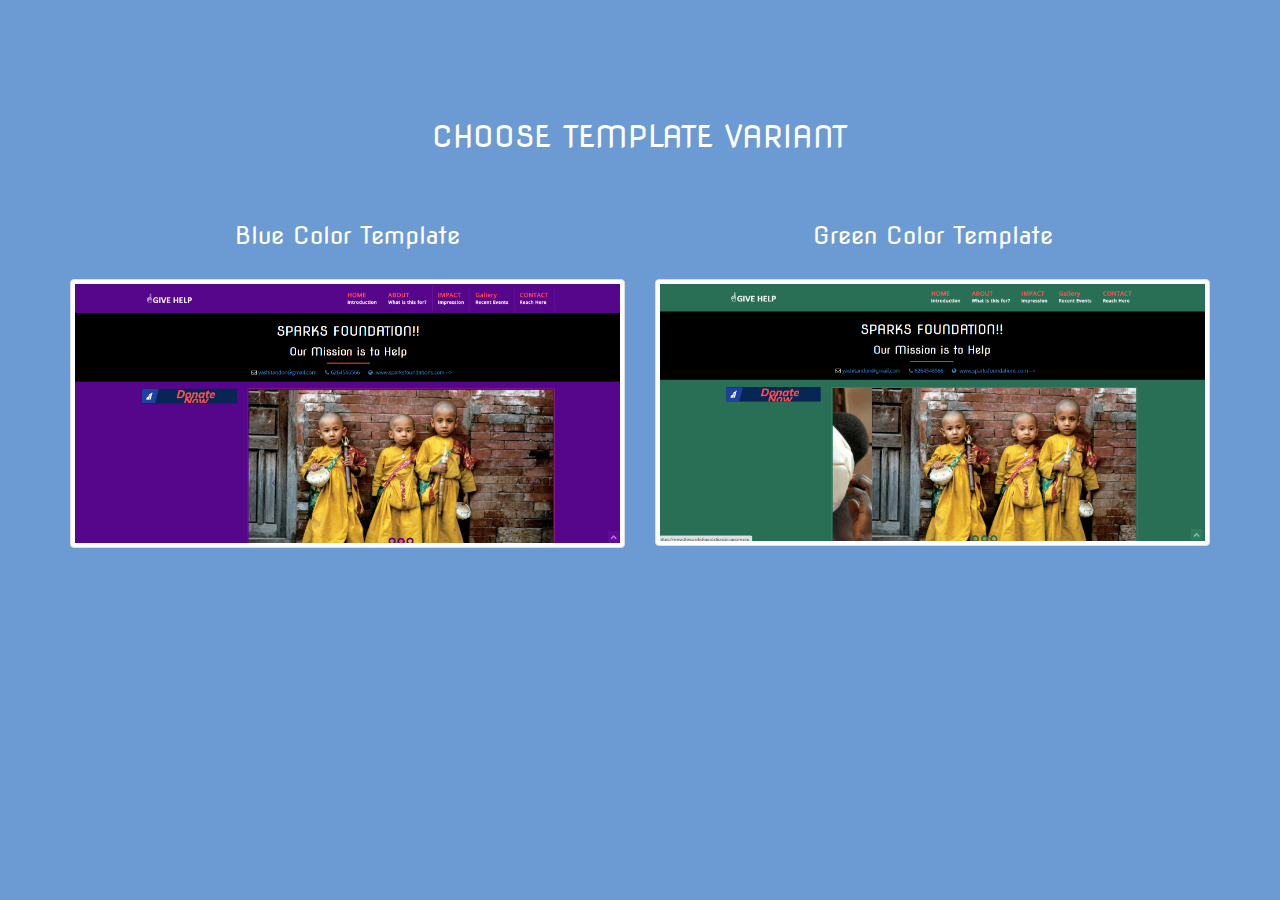
<file: index.html>
﻿<!DOCTYPE html>
<html xmlns="http://www.w3.org/1999/xhtml">
<head>
    <meta charset="utf-8" />
    <meta name="viewport" content="width=device-width, initial-scale=1, maximum-scale=1" />
    <meta name="description" content="" />
    <meta name="author" content="" />    
    <title>Responsive NGO (Non Profit Organization) Template: GIVE HELP</title>
    <!-- BOOTSTRAP CORE STYLE CSS -->
    <link href="demo/assets/css/bootstrap.css" rel="stylesheet" />
    <!-- CUSTOM STYLE CSS -->
    <link href="demo/assets/css/style.css" rel="stylesheet" />
    <!-- GOOGLE FONT -->
     <link href='http://fonts.googleapis.com/css?family=Nova+Flat' rel='stylesheet' type='text/css' />
</head>
<body>
          <section>
            <div class="container">
           <div class="row c-t" >
            <div class="col-md-12 col-sm-12 col-xs-12 c-t">
                <h2>CHOOSE TEMPLATE VARIANT </h2>
                <br /><br />
            </div>
               
               </div>
             <div class="row c-t" >
            <div class="col-md-6 col-sm-6 col-xs-12 c-t">
                <a href="blue/index.html" target="_blank" >
                <h3>Blue Color Template </h3>
                    </a>
                <br />
                <a href="blue/index.html" target="_blank" >
                <img src="demo/assets/img/blue.png" class="img-responsive img-thumbnail" alt="" />
                    </a>
            </div>
                <div class="col-md-6 col-sm-6 col-xs-12 c-t">
                    <a href="green/index.html" target="_blank" >
                <h3>Green Color Template </h3>
                        </a>
                      <br />
                        <a href="green/index.html" target="_blank" >
                 <img src="demo/assets/img/green.png" class="img-responsive img-thumbnail" alt="" />
                            </a>
            </div>
               </div>
                </div>
      </section>
       
</body>
</html>
</file>
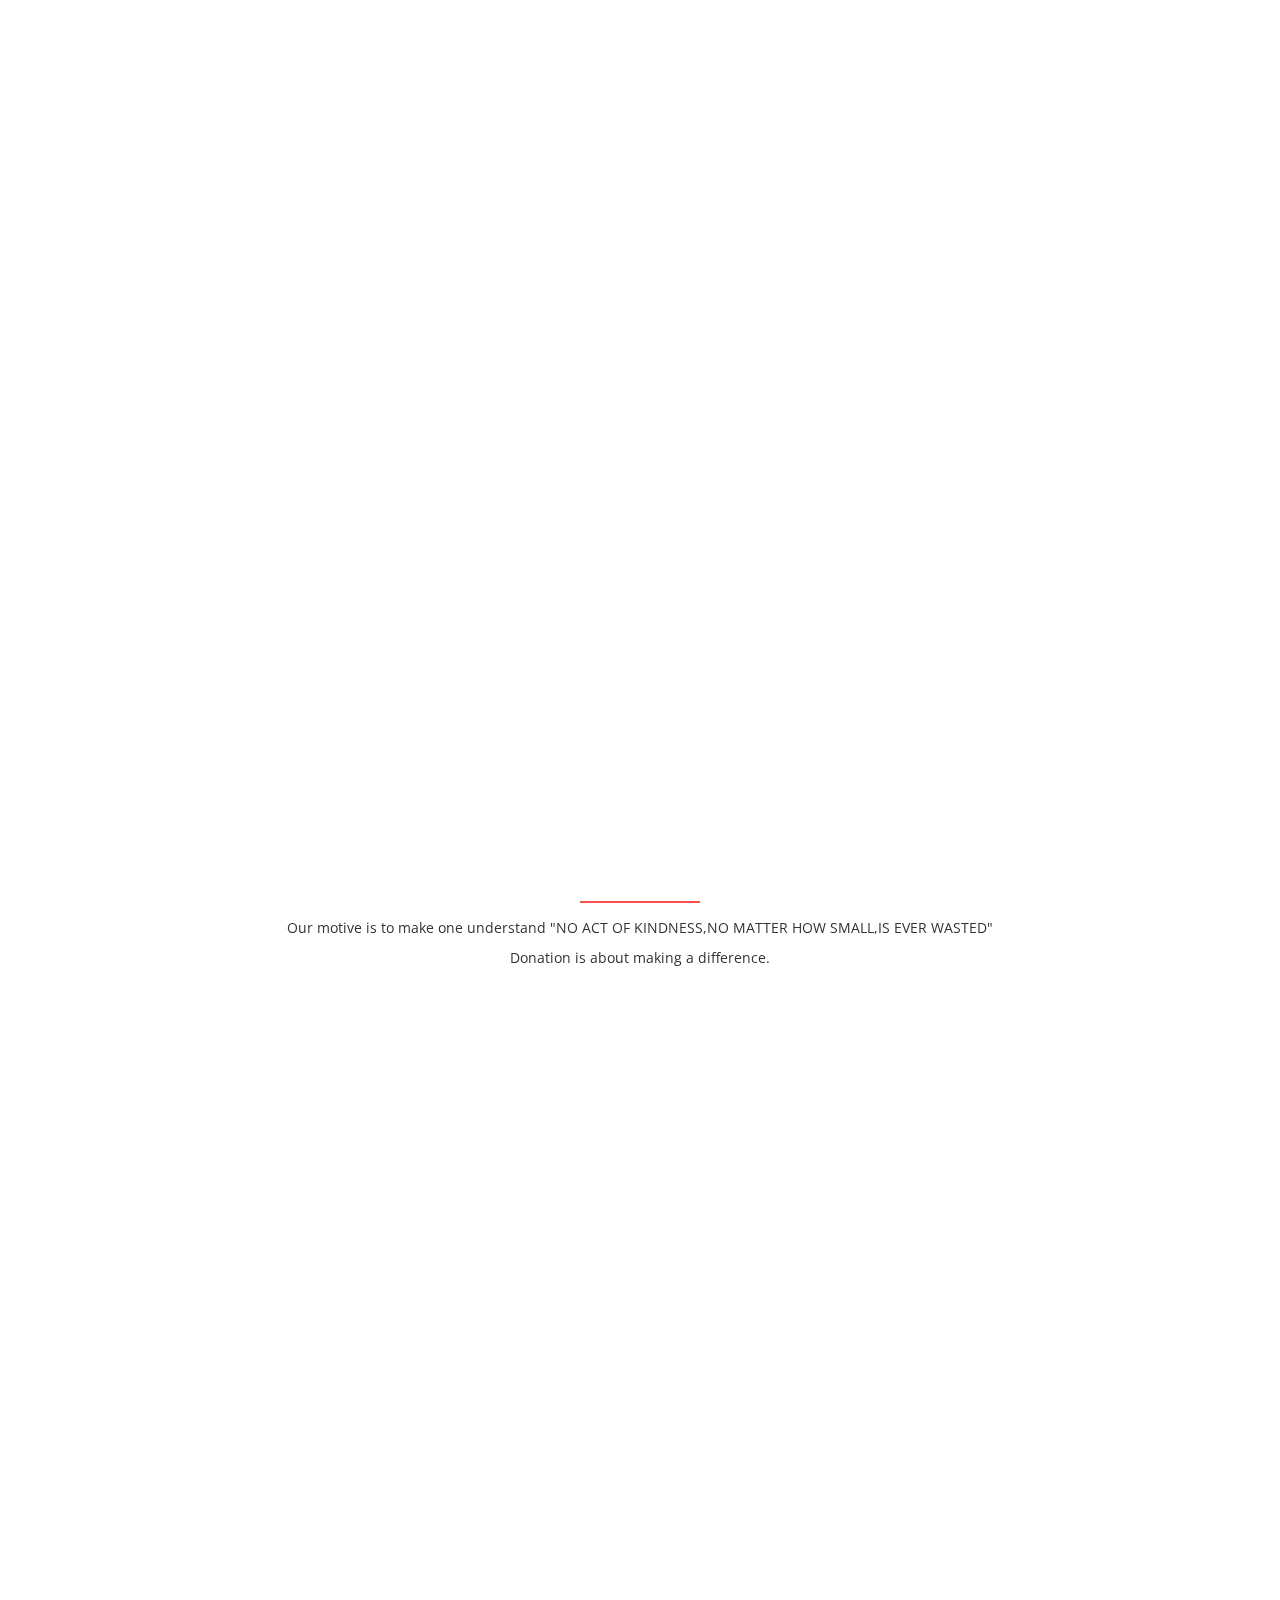
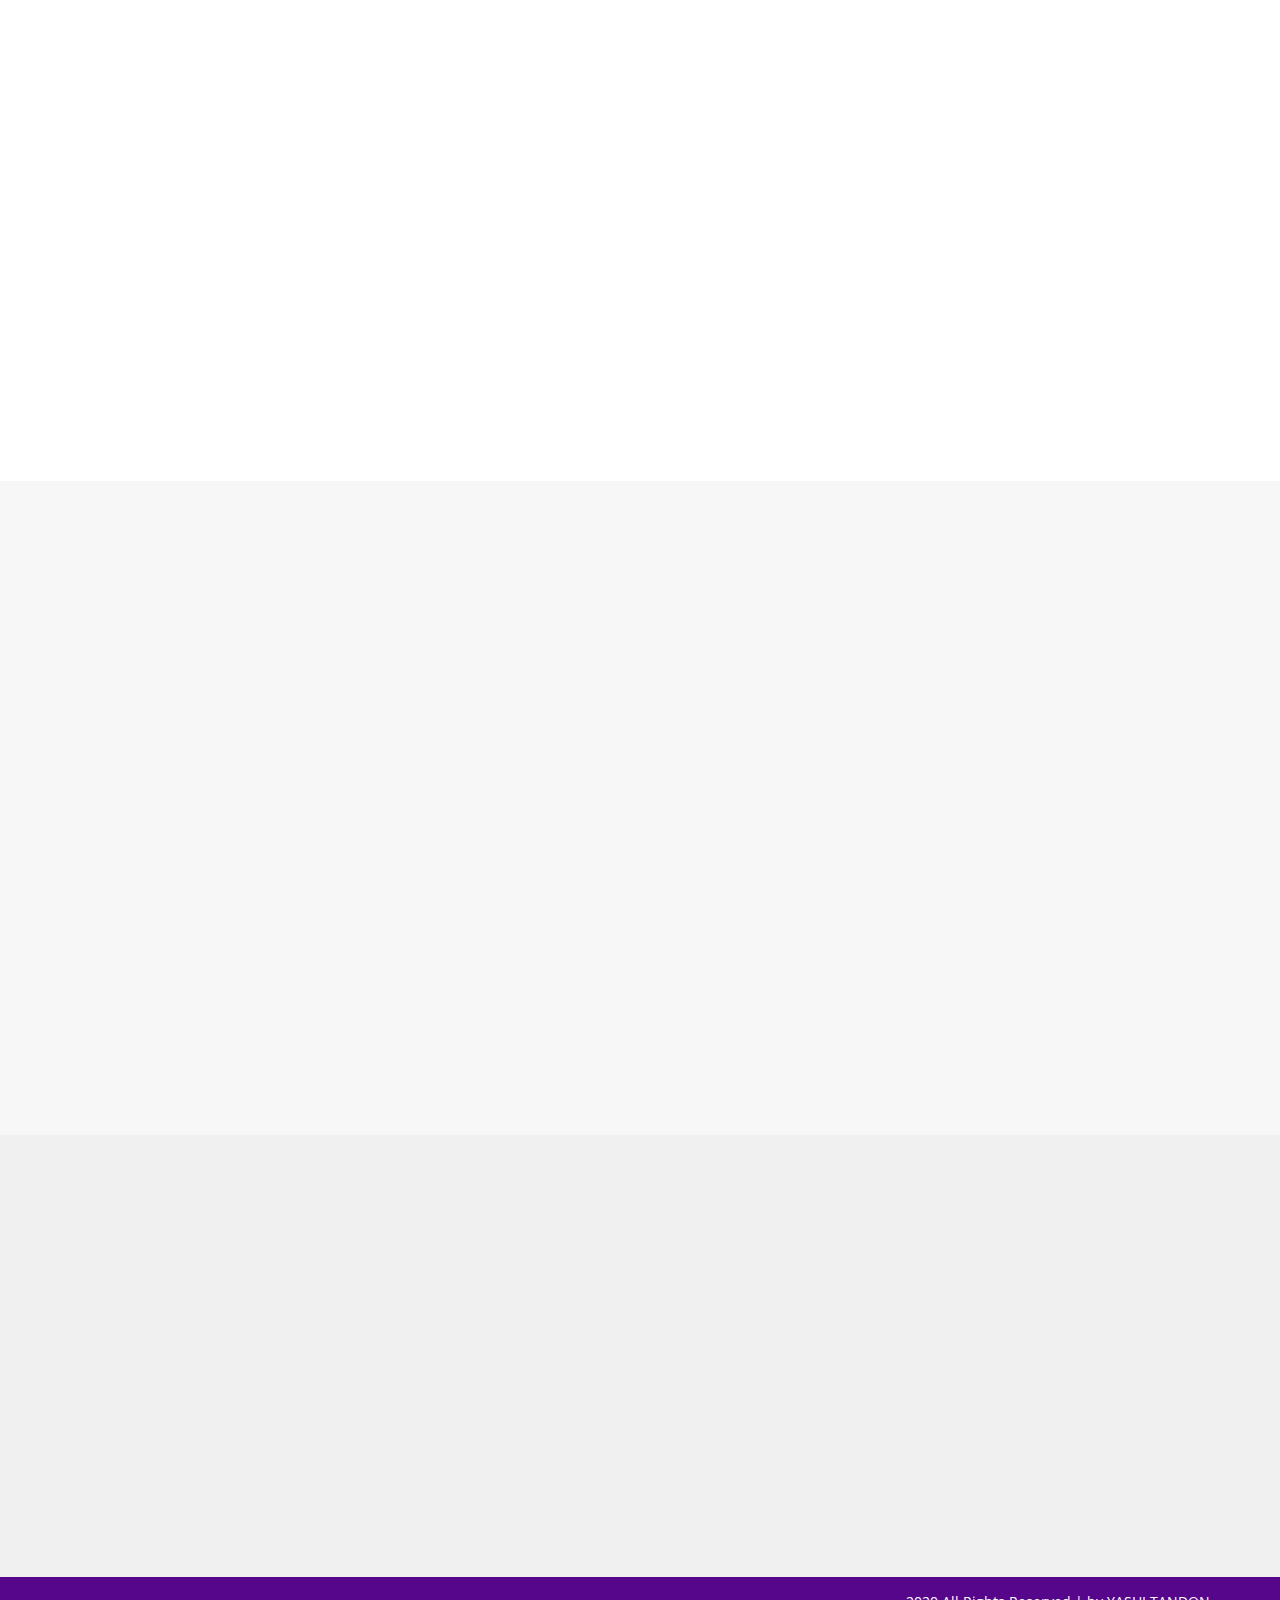
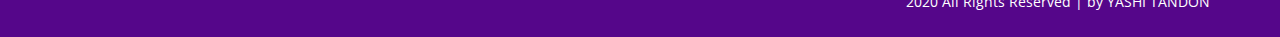
<file: blue/index.html>
﻿<!DOCTYPE html>
<!--[if lt IE 7 ]><html class="ie ie6" lang="en"> <![endif]-->
<!--[if IE 7 ]><html class="ie ie7" lang="en"> <![endif]-->
<!--[if IE 8 ]><html class="ie ie8" lang="en"> <![endif]-->
<!--[if (gte IE 9)|!(IE)]><!-->
<html lang="en">
<!--<![endif]-->
<head>
    <meta charset="utf-8" />
    <meta name="viewport" content="width=device-width, initial-scale=1, maximum-scale=1" />
    <meta name="description" content="" />
    <meta name="author" content="" />
    <!--[if IE]>
        <meta http-equiv="X-UA-Compatible" content="IE=edge,chrome=1">
        <![endif]-->
    <title>Responsive NGO ( Non Profit Organization ) Template : GIVE HELP</title>
    <!--  Bootstrap Style -->
    <link href="assets/css/bootstrap.css" rel="stylesheet" />
    <!--  Font-Awesome Style -->
    <link href="assets/css/font-awesome.min.css" rel="stylesheet" />
    <!--  Pretty Photo Style -->
    <link href="assets/css/prettyPhoto.css" rel="stylesheet" />
    <!--  Google Font Style -->
    <link href='http://fonts.googleapis.com/css?family=Open+Sans' rel='stylesheet' type='text/css' />
    <link href='http://fonts.googleapis.com/css?family=Nova+Flat' rel='stylesheet' type='text/css' />
    <!--  Custom Style -->
    <link href="assets/css/style.css" rel="stylesheet" />
    <!-- HTML5 shim and Respond.js IE8 support of HTML5 elements and media queries -->
    <!--[if lt IE 9]>
      <script src="https://oss.maxcdn.com/libs/html5shiv/3.7.0/html5shiv.js"></script>
      <script src="https://oss.maxcdn.com/libs/respond.js/1.3.0/respond.min.js"></script>
    <![endif]-->
</head>
<body>
     <div id="pre-div">
        <div id="loader">
        </div>
    </div>
    <!--/. End Preloader -->
    
    <div id="home" class="navbar navbar-default move-me ">
        <div class="container">
            <div class="navbar-header">
                <button type="button" class="navbar-toggle" data-toggle="collapse" data-target=".navbar-collapse">
                    <span class="icon-bar"></span>
                    <span class="icon-bar"></span>
                    <span class="icon-bar"></span>
                </button>

                <a class="navbar-brand" href="#">
                    <img src="assets/img/logo.png" class="navbar-brand-logo " alt="">
                </a>
            </div>
            <div class="navbar-collapse collapse ">
                <ul class="nav navbar-nav navbar-right">

                    <li class="dropdown">
                        <a href="#home">HOME
                            <span>Introduction</span>

                        </a>

                    </li>
                    <li class="dropdown">
                        <a href="#about">ABOUT
                            <span>What is this for?</span>

                        </a>

                    </li>

                    

                    <li class="dropdown">
                        <a href="#impact">IMPACT 
                            <span>Impression</span>
                        </a>

                    </li>
                    <li class="dropdown">
                        <a href="#recent-events">Gallery
                            <span>Recent Events</span>
                        </a>

                    </li>
                    <li class="dropdown">
                        <a href="#contact">CONTACT
                            <span>Reach Here</span>
                        </a>

                    </li>
                </ul>
            </div>

        </div>
    </div>
    <!--./ NAV BAR END -->
    <div class="header-sec-bar" >
        <span>
            <h1>SPARKS FOUNDATION!!</h1>
            <h2>Our Mission is to Help</h2>
            <i class="fa fa-envelope-o"></i><a href="mailto:yashi.tandon2000@gmail.com">yashitandon@gmail.com
            <i class="fa fa-phone "></i>6264546566
            <i class="fa fa-globe"></i> <a href="https://www.thesparksfoundationsingapore.org/">www.sparksfoundations.com
 -->
        </span>

    </div>
    <!--./ HEADER SECTION BAR END -->
    <div id="main-head">

        <div class="container">
            <div class="row">
                <div class="col-lg-3  col-md-3 col-sm-12">
                       <!--
                        <div class="form-group">
                            <button type="submit" class="btn btn-style-1 btn-lg ">DONATE NOW</button>
                        </div>-->
                        
                        <div class="form-group">
                        <form>
                        <script src="https://checkout.razorpay.com/v1/payment-button.js" data-payment_button_id="pl_GcM33Bzilv0Qhs" async> </script> 
                         </form>
                         </div>



                </div>
                <div class="col-lg-9 col-md-9 col-sm-12">
                    <div id="carousel-slider" class="carousel slide" data-ride="carousel">

                        <div class="carousel-inner">
                            <div class="item active">

                                <img src="assets/img/slider/1.jpg" alt="">
                            </div>
                            <div class="item">
                                <img src="assets/img/slider/2.jpg" alt="">
                            </div>
                            <div class="item">
                                <img src="assets/img/slider/3.jpg" alt="">
                            </div>
                        </div>
                        <!--INDICATORS-->
                        <ol class="carousel-indicators">
                            <li data-target="#carousel-slider" data-slide-to="0" class="active"></li>
                            <li data-target="#carousel-slider" data-slide-to="1"></li>
                            <li data-target="#carousel-slider" data-slide-to="2"></li>
                        </ol>
                        <!--PREVIUS-NEXT BUTTONS-->
                        <a class="left carousel-control" href="#carousel-example" data-slide="prev">
                            <i class="fa fa-angle-left fa-2x control-icon main-color"></i>
                        </a>
                        <a class="right carousel-control" href="#carousel-example" data-slide="next">
                            <i class="fa fa-angle-right fa-2x control-icon main-color"></i>
                        </a>
                    </div>
                </div>
            </div>

        </div>
    </div>
    <!--./ MAIN HEADER SECTION END -->
    <div id="about">
        <div class="container">
            <div class="row text-center" data-scroll-reveal="enter from the bottom after .3s">
                <div class="col-lg-8 col-lg-offset-2 col-md-8 col-md-offset-2 col-sm-8 col-sm-offset-2">
                    <h2>ABOUT GIVE HELP </h2>
                    <p>Our motive is to make one understand "NO ACT OF KINDNESS,NO MATTER HOW SMALL,IS EVER WASTED" Donation is about making a difference.</p>
                </div>
            </div>
            <div class="row pad-low">
                <div class="col-lg-4 col-md-4 hover-color" data-scroll-reveal="enter from the left after .6s">
                    <div class="media">
                        <div class="pull-left">
                            <i class="fa fa-desktop fa-5x  icon-round "></i>

                        </div>
                        <div class="media-body">
                            <h3 class="media-heading">Child Care Center</h3>
                            <p>
                                To take children seriously is to value them for who they are right now rather than adults-in-the-making.
                                They may forget what you said, but they will never forget how you made them FEEL.
                            </p>

                        </div>
                    </div>
                </div>
                <div class="col-lg-4 col-md-4" data-scroll-reveal="enter from the bottom after .9s">
                    <div class="media">
                        <div class="pull-left">
                            <i class="fa fa-paperclip fa-5x  icon-round"></i>
                        </div>
                        <div class="media-body">
                            <h3 class="media-heading">Educate Children</h3>
                            <p>
                                Education is not the filling of a pail, but the lighting of a fire.It is the supreme art of the teacher to awaken joy in creative expression. 
                                By education kids deserve the right to think that they can change the world.
                            </p>

                        </div>
                    </div>
                </div>
                <div class="col-lg-4 col-md-4" data-scroll-reveal="enter from the right after .6s">
                    <div class="media">
                        <div class="pull-left">
                            <i class="fa fa-recycle fa-5x  icon-round  "></i>
                        </div>
                        <div class="media-body">
                            <h3 class="media-heading">Physical Growth</h3>
                            <p>
                                It is impossible to live without failing at something, unless you live so cautiously that you might as well not have lived at all - in which case, you fail by default.
                                Do the best you can until you know better. Then when you know better, do better. This is the way you grow.
                            </p>

                        </div>
                    </div>
                </div>
            </div>


        </div>
    </div>
    <!--./ ABOUT SECTION END -->
   
    
    <div id="impact">
        <div class="container">
            <div class="row text-center" data-scroll-reveal="enter from the bottom after .3s">
                <div class="col-lg-8 col-lg-offset-2 col-md-8 col-md-offset-2 col-sm-8 col-sm-offset-2">
                    <h2>OUR IMPACT</h2>
                    <p>GIVE HELP makes one person experience more pleasure.It helps bring more meaning to your lifeand promote generosity in your children. </p>
                    <h3> Give,if you can't volunteer</h3>
                    <br />
                </div>
            </div>
            <div class="row">
                <div class="col-sm-5 ">


                    <div  data-scroll-reveal="enter from the left after .5s">
                        <h4>Provided Education </h4>
                        <div class="progress">
                            <div class="progress-bar progress-bar-danger" role="progressbar" aria-valuenow="40" aria-valuemin="0" aria-valuemax="100" style="width: 95%">
                                <span >95%</span>
                            </div>

                        </div>
                    </div>

                    <div  data-scroll-reveal="enter from the left after .7s">
                        <h4>Food Resources </h4>
                        <div class="progress">
                            <div class="progress-bar progress-bar-primary" role="progressbar" aria-valuenow="20" aria-valuemin="0" aria-valuemax="100" style="width: 75%">
                                <span >75%</span>
                            </div>
                        </div>
                    </div>

                    <div  data-scroll-reveal="enter from the left after .9s">
                        <h4>Shelter Arrangement</h4>
                        <div class="progress">
                            <div class="progress-bar progress-bar-info" role="progressbar" aria-valuenow="60" aria-valuemin="0" aria-valuemax="100" style="width: 90%">
                                <span >90%</span>
                            </div>
                        </div>
                    </div>

                    <div  data-scroll-reveal="enter from the left after 1.1s">
                        <h4>Fund Utilized</h4>
                        <div class="progress">
                            <div class="progress-bar progress-bar-success" role="progressbar" aria-valuenow="80" aria-valuemin="0" aria-valuemax="100" style="width: 98%">
                                <span >98%</span>
                            </div>
                        </div>
                    </div>
                </div>

                <div class="col-sm-7 knob-sec" data-scroll-reveal="enter from the right after .8s">
                    <h4>HELP TO RAISE FUND</h4>
                    <h5>Total Requirement of funds is <b>$ 3,90,000</b>  </h5>
                    <br>
                    <input type="text" class="dial" data-step="10000"  data-fgcolor="#ff0000" data-thickness=".3" value="310345" data-min="90" data-max=" 390000" data-displayprevious="true" >
                    <h5>$ 3,10,345  Funds raised till date</h5>
                </div>



            </div>
        </div>
    </div>
    <!--./ IMPACT SECTION END -->   

    <div id="recent-events">
        <div class="container">
            <div class="row text-center"  data-scroll-reveal="enter from the bottom after .5s">
                <div class="col-lg-8 col-lg-offset-2 col-md-8 col-md-offset-2 col-sm-8 col-sm-offset-2">
                    
                    <h2>Gallery<i class="fa fa-eye"></i></h2>
                    <p>Important occurences happened recently--></p>
                </div>
            </div>
            <div class="row pad-low " data-scroll-reveal="enter from the top after .7s">
                <div class="col-lg-3 col-md-3 col-sm-4 col-xs-12  ">
                    <div class="recent-events-wrap">
                        <img class="img-responsive" src="assets/img/portfolio/small/1.jpg" alt="">
                        <div class="overlay">
                            <div class="recent-events-inner">
                                
                                
                                <a class="preview" href="assets/img/portfolio/big/1.jpg">Event held on 27 Dec 2020</a>
                            </div>
                        </div>
                    </div>
                </div>

                 <div class="col-lg-3 col-md-3 col-sm-4 col-xs-12  ">
                    <div class="recent-events-wrap">
                        <img class="img-responsive" src="assets/img/portfolio/small/2.jpg" alt="">
                        <div class="overlay">
                            <div class="recent-events-inner">
                                
                                
                                <a class="preview" href="assets/img/portfolio/big/2.jpg" >Event held on 26 Jan 2021</a>
                            </div>
                        </div>
                    </div>
                </div>

              <div class="col-lg-3 col-md-3 col-sm-4 col-xs-12  ">
                    <div class="recent-events-wrap">
                        <img class="img-responsive" src="assets/img/portfolio/small/3.jpg" alt="">
                        <div class="overlay">
                            <div class="recent-events-inner">
                                
                               
                                <a class="preview" href="assets/img/portfolio/big/3.jpg" >Event held on 12 Feb 2021</a>
                            </div>
                        </div>
                    </div>
                </div>

                 <div class="col-lg-3 col-md-3 col-sm-4 col-xs-12  ">
                    <div class="recent-events-wrap">
                        <img class="img-responsive" src="assets/img/portfolio/small/4.jpg" alt="">
                        <div class="overlay">
                            <div class="recent-events-inner">
                                
                                
                                <a class="preview" href="assets/img/portfolio/big/4.jpg">Event held on 10 Nov 2021</a>
                            </div>
                        </div>
                    </div>
                </div>

                 <div class="col-lg-3 col-md-3 col-sm-4 col-xs-12  ">
                    <div class="recent-events-wrap">
                        <img class="img-responsive" src="assets/img/portfolio/small/5.jpg" alt="">
                        <div class="overlay">
                            <div class="recent-events-inner">
                                
                                
                                <a class="preview" href="assets/img/portfolio/big/5.jpg" >Event held 28 Nov 2020</a>
                            </div>
                        </div>
                    </div>
                </div>

                 <div class="col-lg-3 col-md-3 col-sm-4 col-xs-12  ">
                    <div class="recent-events-wrap">
                        <img class="img-responsive" src="assets/img/portfolio/small/6.jpg" alt="">
                        <div class="overlay">
                            <div class="recent-events-inner">
                                
                                
                                <a class="preview" href="assets/img/portfolio/big/6.jpg">Event held on 06 Dec 2014</a>
                            </div>
                        </div>
                    </div>
                </div>

              <div class="col-lg-3 col-md-3 col-sm-4 col-xs-12  ">
                    <div class="recent-events-wrap">
                        <img class="img-responsive" src="assets/img/portfolio/small/7.jpg" alt="">
                        <div class="overlay">
                            <div class="recent-events-inner">
                                
                                
                                <a class="preview" href="assets/img/portfolio/big/7.jpg" >Event held on 17 Jan 2021</a>
                            </div>
                        </div>
                    </div>
                </div>

                 <div class="col-lg-3 col-md-3 col-sm-4 col-xs-12  ">
                    <div class="recent-events-wrap">
                        <img class="img-responsive" src="assets/img/portfolio/small/8.jpg" alt="">
                        <div class="overlay">
                            <div class="recent-events-inner">
                                
                                <a class="preview" href="assets/img/portfolio/big/8.jpg" ><i class="fa fa-eye"></i>Event held on 25 Dec 2020</a>
                            </div>
                        </div>
                    </div>
                </div>
               
            </div>
        </div>
    </div>
    <!--./ EVENT SECTION END -->    
    <section id="contact">
        <div class="container">

           
                <div class="row text-center" data-scroll-reveal="enter from the bottom after .5s">
                    <div class="col-lg-8 col-lg-offset-2 col-md-8 col-md-offset-2 col-sm-8 col-sm-offset-2">
                        <h2>CONTACT US</h2>
                        <h3>Being in touch has become much easier!! </h3>>
                        <br />
                    </div>
                  
                </div>
             <div class="row ">
                  
                      <div class="col-lg-4 col-lg-offset-1  col-md-4  col-md-offset-1 col-sm-4 col-sm-offset-1" data-scroll-reveal="enter from the right after .8s">
                    <h3><strong>Details </strong></h3>
                    <p><strong>ADDRESS :233/15 Hospital road infront of power house,Vidisha</strong> </p>
                    <p><strong>Contact:6264546566</strong> </p>
                    <p><strong>Email:<a href=mailto:yashi.tandon2000@gmail.com>yashi.tandon2000@gmail.com</a></strong> </p>
                    <a href=https://www.facebook.com/yashi.tandon.52/> <i class= "fa fa-facebook"></i>
                    <a href=https://twitter.com/yashii_03> <i class= "fa fa-twitter"></i>
                    <a href=mailto:yashi.tandon2000@gmail.com> <i class= "fa fa-envelope-o"></i>
                    <a href=https://www.instagram.com/yashii_tandon/> <i class= "fa fa-instagram"></i>


                    <br />
                    </div>
              
            </div>
        </div>
    </section>
    <!--./ Contact End -->
    
    <div id="footser-end">
        <div class="container">

            <div class="row">
                <div class="col-lg-12 col-md-12">
                    <p>2020 All Rights Reserved |  by YASHI TANDON</p>

                </div>
            </div>

        </div>
    </div>
    <!--./ footer-end End -->
      <div class="move-me">

      
    <a href="#home" class="scrollup"><i class="fa fa-chevron-up"></i></a>
          </div>
     <!--END SCROLLUP LINK SECTION-->
    
    <!--  Jquery Core Script -->
    <script src="assets/js/jquery-1.10.2.js"></script>
    <!--  Core Bootstrap Script -->
    <script src="assets/js/bootstrap.js"></script>
    <!--  Scrolling Script -->
    <script src="assets/js/jquery.easing.min.js"></script>
    <!--  PrettyPhoto Script -->
    <script src="assets/js/jquery.prettyPhoto.js"></script>
    <!--  knob Scripts -->
    <script src="assets/js/jquery.knob.js"></script>
     <!--  SCROLL REVEAL Scripts -->
    <script src="assets/js/scrollReveal.js"></script>
    <!--  Custom Scripts -->
    <script src="assets/js/custom.js"></script>
    <script>
      
    </script>
</body>
</html>
</file>
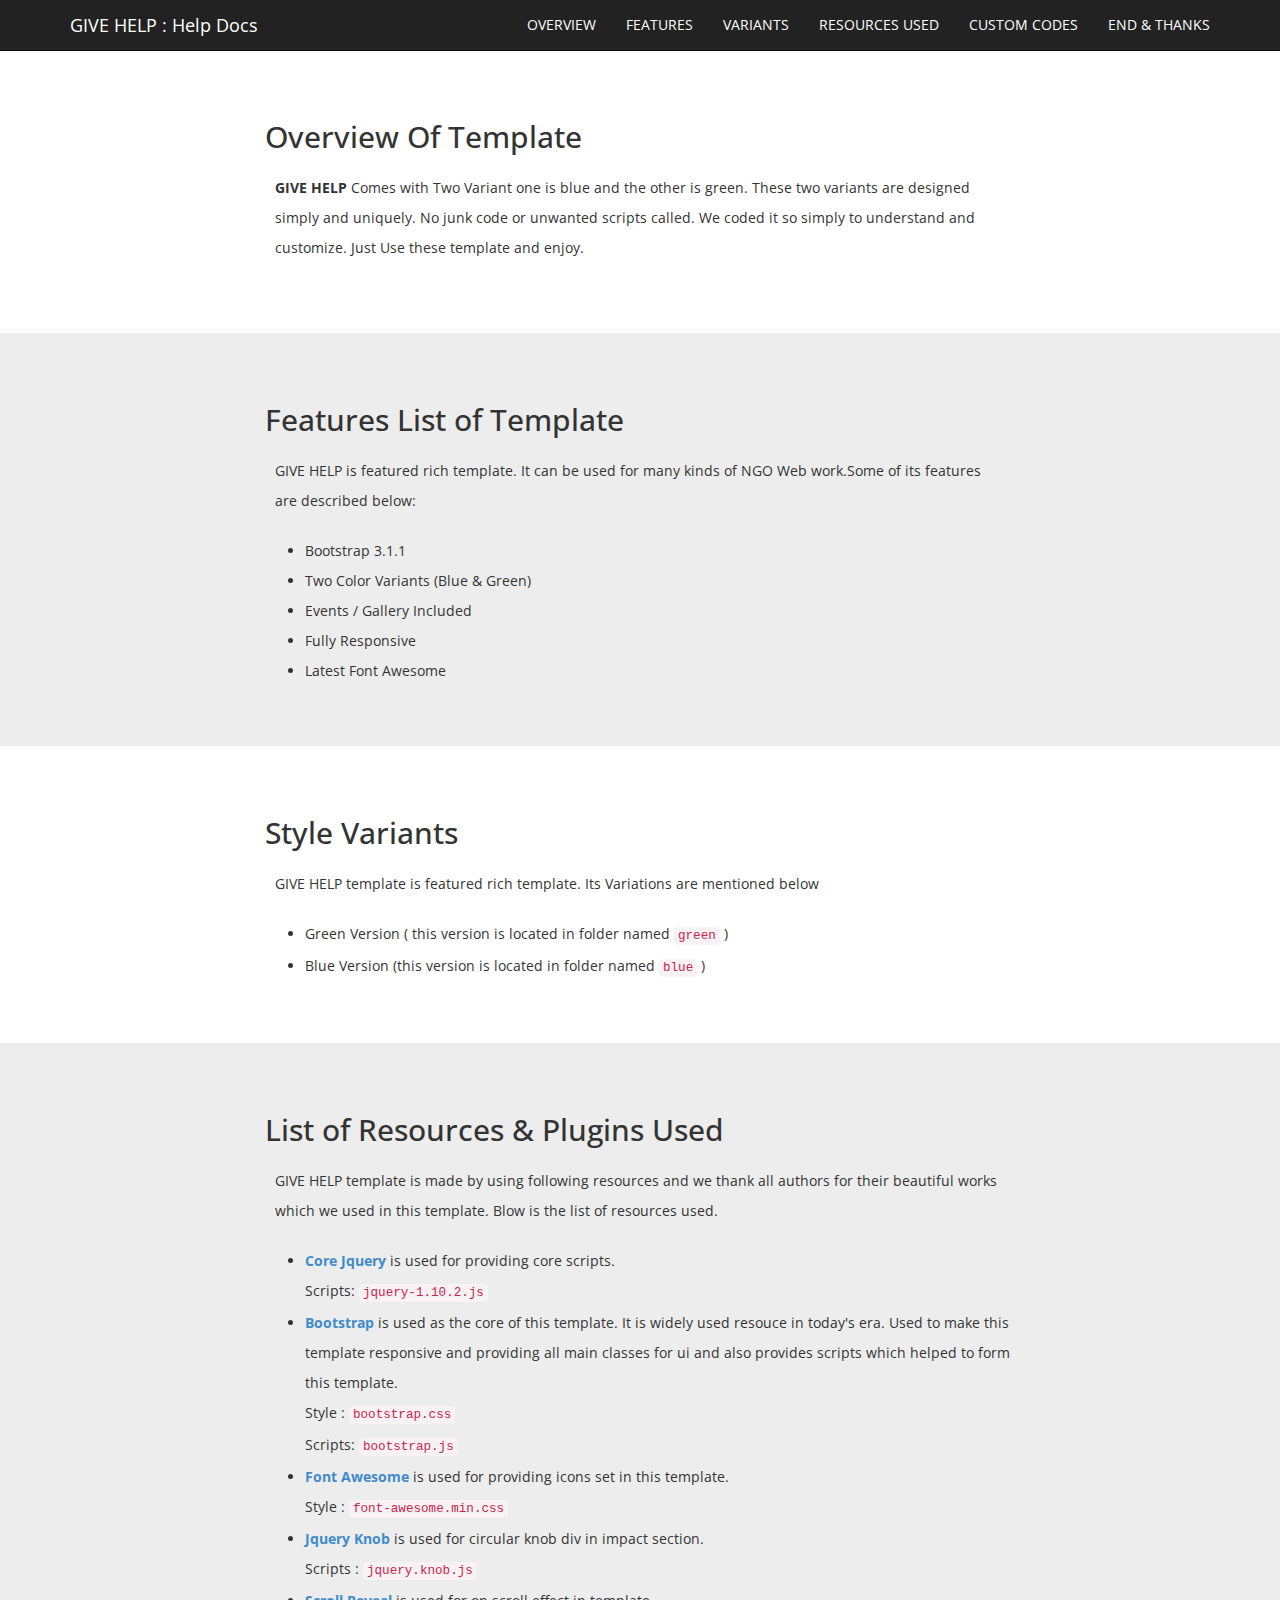
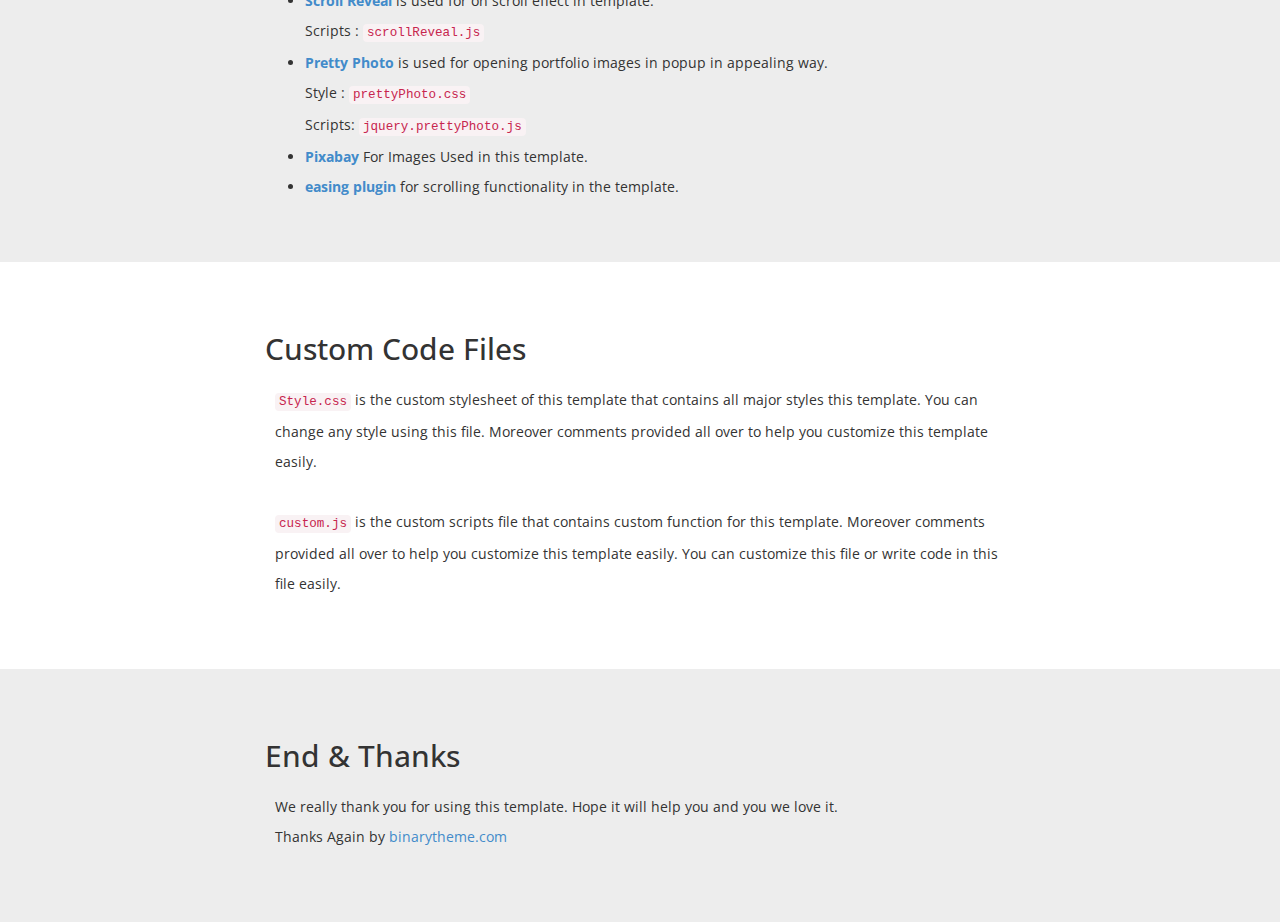
<file: help-docs/index.html>
﻿<!DOCTYPE html>
<html xmlns="http://www.w3.org/1999/xhtml">
<head>
    <meta charset="utf-8" />
    <meta name="viewport" content="width=device-width, initial-scale=1, maximum-scale=1" />
    <meta name="description" content="" />
    <meta name="author" content="" />
    <!--[if IE]>
        <meta http-equiv="X-UA-Compatible" content="IE=edge,chrome=1">
        <![endif]-->
    <title>Responsive NGO Template: Help Documents</title>
    <!-- BOOTSTRAP CORE STYLE CSS -->
    <link href="assets/css/bootstrap.css" rel="stylesheet" />
    <!-- CUSTOM STYLE CSS -->
    <link href="assets/css/style.css" rel="stylesheet" />    
    <!-- GOOGLE FONT -->
    <link href='http://fonts.googleapis.com/css?family=Open+Sans' rel='stylesheet' type='text/css' />

</head>
<body>
    <div class="navbar navbar-inverse navbar-fixed-top scrollclass" >
        <div class="container">
            <div class="navbar-header">
                <button type="button" class="navbar-toggle" data-toggle="collapse" data-target=".navbar-collapse">
                    <span class="icon-bar"></span>
                    <span class="icon-bar"></span>
                    <span class="icon-bar"></span>
                </button>
                <a class="navbar-brand" href="#">GIVE HELP : Help Docs</a>
            </div>
            <div class="navbar-collapse collapse">
                <ul class="nav navbar-nav navbar-right">
                    <li><a href="#overview">OVERVIEW</a></li>
                     <li><a href="#features">FEATURES</a></li>
                    <li><a href="#variants">VARIANTS</a></li>
                     <li><a href="#resources">RESOURCES USED</a></li>
                     <li><a href="#custom">CUSTOM CODES</a></li>
                     <li><a href="#end">END & THANKS</a></li>
                </ul>
            </div>
           
        </div>
    </div>
   
        
       <section id="overview" >
            <div class="container">
           <div class="row  pad-top" >
            <div class="col-md-8 col-md-offset-2 col-sm-10 col-sm-offset-1 col-sm-12">
                <h2>Overview Of Template</h2>
                <p>
                  <b>GIVE HELP</b> Comes with Two Variant one is blue and the other is green. These two variants are designed simply and uniquely.
                     No junk code or unwanted scripts called. We coded it so simply to understand and customize.
                     Just Use these template and enjoy.
                    
                     
                    
                </p>
            </div>
               
               </div>
        </div>
       </section>
        <section id="features" style="background-color:#ededed;" >
            <div class="container">
           <div class="row " >
            <div class="col-md-8 col-md-offset-2 col-sm-10 col-sm-offset-1 col-sm-12">
                <h2>Features List of Template</h2>
                <p>
                  GIVE HELP is featured rich template. It can be used for many kinds of NGO Web work.Some of its features are described below: 

                </p>
                <ul>
                     <li>
                        Bootstrap 3.1.1
                    </li>
                     <li>
                        Two Color Variants (Blue & Green)
                    </li>
                   
                    <li>
                      Events / Gallery Included
                    </li>
                       <li>
                      Fully Responsive
                    </li>
                      <li>
                      Latest Font Awesome
                    </li>
                </ul>
            </div>
               
               </div>
        </div>
        </section>
         <section id="variants"  >
            <div class="container">
                <div class="row " >
            <div class="col-md-8 col-md-offset-2 col-sm-10 col-sm-offset-1 col-sm-12">
                <h2>Style Variants</h2>
                 <p>
                  GIVE HELP template is featured rich template. Its Variations are mentioned below 

                </p>
                <ul>
                     <li>
                       Green Version ( this version is located in folder named <code>green</code> )
                    </li>
                    <li>
                       Blue Version (this version is located in folder named <code>blue</code> )
                    </li>
                   
                </ul>
                
               
            
               
            </div>
               
                  
        </div>
                </div>
        </section>
    <section id="resources" style="background-color:#ededed;" >
            <div class="container">
           <div class="row " >
            <div class="col-md-8 col-md-offset-2 col-sm-10 col-sm-offset-1 col-sm-12">
                <h2>List of Resources & Plugins Used</h2>
                <p>
                  GIVE HELP template is made by using following resources and we thank all authors for their beautiful works which we used in this template.
                    Blow is the list of resources used. 

                </p>
                <ul>
                      <li>
                       <b><a target="_blank" href="http://jquery.com/">Core Jquery</a>  </b> is used for providing core scripts.
                         <br />
                            Scripts: <code>jquery-1.10.2.js</code>
                    </li>
                     <li>
                       <b><a target="_blank" href="http://getbootstrap.com/">Bootstrap</a>  </b> is used as the core of this template. 
                         It is widely used resouce in today's era. Used to make this template responsive and providing all main 
                         classes for ui and also provides scripts which helped to form this template.
                         <br />
                         Style : <code>bootstrap.css</code>
                         <br />
                         Scripts: <code>bootstrap.js</code>
                    </li>
                     <li>
                       <b><a target="_blank" href="http://fortawesome.github.io/Font-Awesome/">Font Awesome</a>  </b> is used for providing icons set in this template.
                         <br />
                         Style : <code>font-awesome.min.css</code>
                       
                    </li>
                    <li>
                       <b><a target="_blank" href="http://anthonyterrien.com/knob/">Jquery Knob</a>  </b> is used for circular knob div in impact section.
                         <br />
                         Scripts : <code>jquery.knob.js</code>
                       
                    </li>
                     <li>
                       <b><a target="_blank" href="http://scrollrevealjs.org/">Scroll Reveal</a>  </b> is used for on scroll effect in template.
                         <br />
                         Scripts : <code>scrollReveal.js</code>
                       
                    </li>
                     <li>
                       <b><a target="_blank" href="https://github.com/scaron/prettyphoto">Pretty Photo</a>  </b> is used for opening portfolio images in popup in appealing way.
                         <br />
                         Style : <code>prettyPhoto.css</code>
                       <br />
                         Scripts: <code>jquery.prettyPhoto.js</code>
                    </li>
                      <li>
                       <b><a target="_blank" href="http://pixabay.com/">Pixabay</a>  </b> For Images Used in this template.
                        
                    </li>
                     <li>
                       <b><a target="_blank" href="http://gsgd.co.uk/sandbox/jquery/easing/">easing plugin</a>  </b> for scrolling functionality in the template.
                        
                    </li>
                </ul>
            </div>
               
               </div>
        </div>
        </section>
    <section id="custom"  >
            <div class="container">
           <div class="row " >
            <div class="col-md-8 col-md-offset-2 col-sm-10 col-sm-offset-1 col-sm-12">
                <h2>Custom Code Files</h2>
                <p>
                  <code>Style.css</code> is the custom stylesheet of this template that contains all major styles this template.
                     You can change any style using this file. Moreover comments provided all over to help you customize this template easily.
                </p>
               <p>
                  <code>custom.js</code> is the custom scripts file that contains custom function for this template.
                     Moreover comments provided all over to help you customize this template easily. You can customize this file or write code in this file easily.
                </p>
            </div>
               
               </div>
        </div>
        </section>
    <section id="end" style="background-color:#ededed;" >
            <div class="container">
           <div class="row " >
            <div class="col-md-8 col-md-offset-2 col-sm-10 col-sm-offset-1 col-sm-12">
                <h2>End & Thanks</h2>
                <p>
                 We really thank you for using this template. Hope it will help you and you we love it.
                    <br />
                    Thanks Again
					by  <a href="http://www.binarytheme.com/" target="_blank" > binarytheme.com</a>
                </p>
            
            </div>
               
               </div>
        </div>
        </section>
    <!-- JAVASCRIPT FILES PLACED AT THE BOTTOM TO REDUCE THE LOADING TIME  -->
    <!-- CORE JQUERY  -->
    <script src="assets/plugins/jquery-1.10.2.js"></script>
    <!-- BOOTSTRAP SCRIPTS  -->
    <script src="assets/plugins/bootstrap.js"></script>
     <!-- EASING SCROLL SCRIPTS PLUGIN  -->
    <script src="assets/plugins/jquery.easing.min.js"></script>
    <script>
         <!-- CUSTOM SCROLL SCRIPT FUNCTION FOR NAVBAR  -->
        $(function () {
            $('.scrollclass a').bind('click', function (event) { //just pass scrollclass in design and start scrolling
                var $anchor = $(this);
                $('html, body').stop().animate({
                    scrollTop: $($anchor.attr('href')).offset().top
                }, 1200, 'easeInOutExpo');
                event.preventDefault();
            });
        });
       
    </script>
</body>
</html>
</file>
<file: demo/assets/css/style.css>
﻿
/*=============================================================
    Authour URI: www.binarytheme.com
    License: Commons Attribution 3.0

    http://creativecommons.org/licenses/by/3.0/

    100% Free To use For Personal And Commercial Use.
    IN EXCHANGE JUST GIVE US CREDIT US AND TELL YOUR FRIENDS ABOUT US
   
    ========================================================  */
  body {
           background-color:#6c9ad3;
           color:#fff;
           font-family: 'Nova Flat';
       }
       section {
           padding-top:100px;
           padding-bottom:30px;

       }
       .c-t {
           text-align:center;
       }
       a,a:hover,a:focus {
           color:#fff;
           cursor:pointer;
           text-decoration:none;
       }
</file>
<file: blue/assets/css/prettyPhoto.css>
div.pp_default .pp_top,div.pp_default .pp_top .pp_middle,div.pp_default .pp_top .pp_left,div.pp_default .pp_top .pp_right,div.pp_default .pp_bottom,div.pp_default .pp_bottom .pp_left,div.pp_default .pp_bottom .pp_middle,div.pp_default .pp_bottom .pp_right{height:13px}
div.pp_default .pp_top .pp_left{background:url(../img/prettyPhoto/default/sprite.png) -78px -93px no-repeat}
div.pp_default .pp_top .pp_middle{background:url(../img/prettyPhoto/default/sprite_x.png) top left repeat-x}
div.pp_default .pp_top .pp_right{background:url(../img/prettyPhoto/default/sprite.png) -112px -93px no-repeat}
div.pp_default .pp_content .ppt{color:#f8f8f8}
div.pp_default .pp_content_container .pp_left{background:url(../img/prettyPhoto/default/sprite_y.png) -7px 0 repeat-y;padding-left:13px}
div.pp_default .pp_content_container .pp_right{background:url(../img/prettyPhoto/default/sprite_y.png) top right repeat-y;padding-right:13px}
div.pp_default .pp_next:hover{background:url(../img/prettyPhoto/default/sprite_next.png) center right no-repeat;cursor:pointer}
div.pp_default .pp_previous:hover{background:url(../img/prettyPhoto/default/sprite_prev.png) center left no-repeat;cursor:pointer}
div.pp_default .pp_expand{background:url(../img/prettyPhoto/default/sprite.png) 0 -29px no-repeat;cursor:pointer;width:28px;height:28px}
div.pp_default .pp_expand:hover{background:url(../img/prettyPhoto/default/sprite.png) 0 -56px no-repeat;cursor:pointer}
div.pp_default .pp_contract{background:url(../img/prettyPhoto/default/sprite.png) 0 -84px no-repeat;cursor:pointer;width:28px;height:28px}
div.pp_default .pp_contract:hover{background:url(../img/prettyPhoto/default/sprite.png) 0 -113px no-repeat;cursor:pointer}
div.pp_default .pp_close{width:30px;height:30px;background:url(../img/prettyPhoto/default/sprite.png) 2px 1px no-repeat;cursor:pointer}
div.pp_default .pp_gallery ul li a{background:url(../img/prettyPhoto/default/default_thumb.png) center center #f8f8f8;border:1px solid #aaa}
div.pp_default .pp_social{margin-top:7px}
div.pp_default .pp_gallery a.pp_arrow_previous,div.pp_default .pp_gallery a.pp_arrow_next{position:static;left:auto}
div.pp_default .pp_nav .pp_play,div.pp_default .pp_nav .pp_pause{background:url(../img/prettyPhoto/default/sprite.png) -51px 1px no-repeat;height:30px;width:30px}
div.pp_default .pp_nav .pp_pause{background-position:-51px -29px}
div.pp_default a.pp_arrow_previous,div.pp_default a.pp_arrow_next{background:url(../img/prettyPhoto/default/sprite.png) -31px -3px no-repeat;height:20px;width:20px;margin:4px 0 0}
div.pp_default a.pp_arrow_next{left:52px;background-position:-82px -3px}
div.pp_default .pp_content_container .pp_details{margin-top:5px}
div.pp_default .pp_nav{clear:none;height:30px;width:110px;position:relative}
div.pp_default .pp_nav .currentTextHolder{font-family:Georgia;font-style:italic;color:#999;font-size:11px;left:75px;line-height:25px;position:absolute;top:2px;margin:0;padding:0 0 0 10px}
div.pp_default .pp_close:hover,div.pp_default .pp_nav .pp_play:hover,div.pp_default .pp_nav .pp_pause:hover,div.pp_default .pp_arrow_next:hover,div.pp_default .pp_arrow_previous:hover{opacity:0.7}
div.pp_default .pp_description{font-size:11px;font-weight:700;line-height:14px;margin:5px 50px 5px 0}
div.pp_default .pp_bottom .pp_left{background:url(../img/prettyPhoto/default/sprite.png) -78px -127px no-repeat}
div.pp_default .pp_bottom .pp_middle{background:url(../img/prettyPhoto/default/sprite_x.png) bottom left repeat-x}
div.pp_default .pp_bottom .pp_right{background:url(../img/prettyPhoto/default/sprite.png) -112px -127px no-repeat}
div.pp_default .pp_loaderIcon{background:url(../img/prettyPhoto/default/loader.gif) center center no-repeat}
div.light_rounded .pp_top .pp_left{background:url(../img/prettyPhoto/light_rounded/sprite.png) -88px -53px no-repeat}
div.light_rounded .pp_top .pp_right{background:url(../img/prettyPhoto/light_rounded/sprite.png) -110px -53px no-repeat}
div.light_rounded .pp_next:hover{background:url(../img/prettyPhoto/light_rounded/btnNext.png) center right no-repeat;cursor:pointer}
div.light_rounded .pp_previous:hover{background:url(../img/prettyPhoto/light_rounded/btnPrevious.png) center left no-repeat;cursor:pointer}
div.light_rounded .pp_expand{background:url(../img/prettyPhoto/light_rounded/sprite.png) -31px -26px no-repeat;cursor:pointer}
div.light_rounded .pp_expand:hover{background:url(../img/prettyPhoto/light_rounded/sprite.png) -31px -47px no-repeat;cursor:pointer}
div.light_rounded .pp_contract{background:url(../img/prettyPhoto/light_rounded/sprite.png) 0 -26px no-repeat;cursor:pointer}
div.light_rounded .pp_contract:hover{background:url(../img/prettyPhoto/light_rounded/sprite.png) 0 -47px no-repeat;cursor:pointer}
div.light_rounded .pp_close{width:75px;height:22px;background:url(../img/prettyPhoto/light_rounded/sprite.png) -1px -1px no-repeat;cursor:pointer}
div.light_rounded .pp_nav .pp_play{background:url(../img/prettyPhoto/light_rounded/sprite.png) -1px -100px no-repeat;height:15px;width:14px}
div.light_rounded .pp_nav .pp_pause{background:url(../img/prettyPhoto/light_rounded/sprite.png) -24px -100px no-repeat;height:15px;width:14px}
div.light_rounded .pp_arrow_previous{background:url(../img/prettyPhoto/light_rounded/sprite.png) 0 -71px no-repeat}
div.light_rounded .pp_arrow_next{background:url(../img/prettyPhoto/light_rounded/sprite.png) -22px -71px no-repeat}
div.light_rounded .pp_bottom .pp_left{background:url(../img/prettyPhoto/light_rounded/sprite.png) -88px -80px no-repeat}
div.light_rounded .pp_bottom .pp_right{background:url(../img/prettyPhoto/light_rounded/sprite.png) -110px -80px no-repeat}
div.dark_rounded .pp_top .pp_left{background:url(../img/prettyPhoto/dark_rounded/sprite.png) -88px -53px no-repeat}
div.dark_rounded .pp_top .pp_right{background:url(../img/prettyPhoto/dark_rounded/sprite.png) -110px -53px no-repeat}
div.dark_rounded .pp_content_container .pp_left{background:url(../img/prettyPhoto/dark_rounded/contentPattern.png) top left repeat-y}
div.dark_rounded .pp_content_container .pp_right{background:url(../img/prettyPhoto/dark_rounded/contentPattern.png) top right repeat-y}
div.dark_rounded .pp_next:hover{background:url(../img/prettyPhoto/dark_rounded/btnNext.png) center right no-repeat;cursor:pointer}
div.dark_rounded .pp_previous:hover{background:url(../img/prettyPhoto/dark_rounded/btnPrevious.png) center left no-repeat;cursor:pointer}
div.dark_rounded .pp_expand{background:url(../img/prettyPhoto/dark_rounded/sprite.png) -31px -26px no-repeat;cursor:pointer}
div.dark_rounded .pp_expand:hover{background:url(../img/prettyPhoto/dark_rounded/sprite.png) -31px -47px no-repeat;cursor:pointer}
div.dark_rounded .pp_contract{background:url(../img/prettyPhoto/dark_rounded/sprite.png) 0 -26px no-repeat;cursor:pointer}
div.dark_rounded .pp_contract:hover{background:url(../img/prettyPhoto/dark_rounded/sprite.png) 0 -47px no-repeat;cursor:pointer}
div.dark_rounded .pp_close{width:75px;height:22px;background:url(../img/prettyPhoto/dark_rounded/sprite.png) -1px -1px no-repeat;cursor:pointer}
div.dark_rounded .pp_description{margin-right:85px;color:#fff}
div.dark_rounded .pp_nav .pp_play{background:url(../img/prettyPhoto/dark_rounded/sprite.png) -1px -100px no-repeat;height:15px;width:14px}
div.dark_rounded .pp_nav .pp_pause{background:url(../img/prettyPhoto/dark_rounded/sprite.png) -24px -100px no-repeat;height:15px;width:14px}
div.dark_rounded .pp_arrow_previous{background:url(../img/prettyPhoto/dark_rounded/sprite.png) 0 -71px no-repeat}
div.dark_rounded .pp_arrow_next{background:url(../img/prettyPhoto/dark_rounded/sprite.png) -22px -71px no-repeat}
div.dark_rounded .pp_bottom .pp_left{background:url(../img/prettyPhoto/dark_rounded/sprite.png) -88px -80px no-repeat}
div.dark_rounded .pp_bottom .pp_right{background:url(../img/prettyPhoto/dark_rounded/sprite.png) -110px -80px no-repeat}
div.dark_rounded .pp_loaderIcon{background:url(../img/prettyPhoto/dark_rounded/loader.gif) center center no-repeat}
div.dark_square .pp_left,div.dark_square .pp_middle,div.dark_square .pp_right,div.dark_square .pp_content{background:#000}
div.dark_square .pp_description{color:#fff;margin:0 85px 0 0}
div.dark_square .pp_loaderIcon{background:url(../img/prettyPhoto/dark_square/loader.gif) center center no-repeat}
div.dark_square .pp_expand{background:url(../img/prettyPhoto/dark_square/sprite.png) -31px -26px no-repeat;cursor:pointer}
div.dark_square .pp_expand:hover{background:url(../img/prettyPhoto/dark_square/sprite.png) -31px -47px no-repeat;cursor:pointer}
div.dark_square .pp_contract{background:url(../img/prettyPhoto/dark_square/sprite.png) 0 -26px no-repeat;cursor:pointer}
div.dark_square .pp_contract:hover{background:url(../img/prettyPhoto/dark_square/sprite.png) 0 -47px no-repeat;cursor:pointer}
div.dark_square .pp_close{width:75px;height:22px;background:url(../img/prettyPhoto/dark_square/sprite.png) -1px -1px no-repeat;cursor:pointer}
div.dark_square .pp_nav{clear:none}
div.dark_square .pp_nav .pp_play{background:url(../img/prettyPhoto/dark_square/sprite.png) -1px -100px no-repeat;height:15px;width:14px}
div.dark_square .pp_nav .pp_pause{background:url(../img/prettyPhoto/dark_square/sprite.png) -24px -100px no-repeat;height:15px;width:14px}
div.dark_square .pp_arrow_previous{background:url(../img/prettyPhoto/dark_square/sprite.png) 0 -71px no-repeat}
div.dark_square .pp_arrow_next{background:url(../img/prettyPhoto/dark_square/sprite.png) -22px -71px no-repeat}
div.dark_square .pp_next:hover{background:url(../img/prettyPhoto/dark_square/btnNext.png) center right no-repeat;cursor:pointer}
div.dark_square .pp_previous:hover{background:url(../img/prettyPhoto/dark_square/btnPrevious.png) center left no-repeat;cursor:pointer}
div.light_square .pp_expand{background:url(../img/prettyPhoto/light_square/sprite.png) -31px -26px no-repeat;cursor:pointer}
div.light_square .pp_expand:hover{background:url(../img/prettyPhoto/light_square/sprite.png) -31px -47px no-repeat;cursor:pointer}
div.light_square .pp_contract{background:url(../img/prettyPhoto/light_square/sprite.png) 0 -26px no-repeat;cursor:pointer}
div.light_square .pp_contract:hover{background:url(../img/prettyPhoto/light_square/sprite.png) 0 -47px no-repeat;cursor:pointer}
div.light_square .pp_close{width:75px;height:22px;background:url(../img/prettyPhoto/light_square/sprite.png) -1px -1px no-repeat;cursor:pointer}
div.light_square .pp_nav .pp_play{background:url(../img/prettyPhoto/light_square/sprite.png) -1px -100px no-repeat;height:15px;width:14px}
div.light_square .pp_nav .pp_pause{background:url(../img/prettyPhoto/light_square/sprite.png) -24px -100px no-repeat;height:15px;width:14px}
div.light_square .pp_arrow_previous{background:url(../img/prettyPhoto/light_square/sprite.png) 0 -71px no-repeat}
div.light_square .pp_arrow_next{background:url(../img/prettyPhoto/light_square/sprite.png) -22px -71px no-repeat}
div.light_square .pp_next:hover{background:url(../img/prettyPhoto/light_square/btnNext.png) center right no-repeat;cursor:pointer}
div.light_square .pp_previous:hover{background:url(../img/prettyPhoto/light_square/btnPrevious.png) center left no-repeat;cursor:pointer}
div.facebook .pp_top .pp_left{background:url(../img/prettyPhoto/facebook/sprite.png) -88px -53px no-repeat}
div.facebook .pp_top .pp_middle{background:url(../img/prettyPhoto/facebook/contentPatternTop.png) top left repeat-x}
div.facebook .pp_top .pp_right{background:url(../img/prettyPhoto/facebook/sprite.png) -110px -53px no-repeat}
div.facebook .pp_content_container .pp_left{background:url(../img/prettyPhoto/facebook/contentPatternLeft.png) top left repeat-y}
div.facebook .pp_content_container .pp_right{background:url(../img/prettyPhoto/facebook/contentPatternRight.png) top right repeat-y}
div.facebook .pp_expand{background:url(../img/prettyPhoto/facebook/sprite.png) -31px -26px no-repeat;cursor:pointer}
div.facebook .pp_expand:hover{background:url(../img/prettyPhoto/facebook/sprite.png) -31px -47px no-repeat;cursor:pointer}
div.facebook .pp_contract{background:url(../img/prettyPhoto/facebook/sprite.png) 0 -26px no-repeat;cursor:pointer}
div.facebook .pp_contract:hover{background:url(../img/prettyPhoto/facebook/sprite.png) 0 -47px no-repeat;cursor:pointer}
div.facebook .pp_close{width:22px;height:22px;background:url(../img/prettyPhoto/facebook/sprite.png) -1px -1px no-repeat;cursor:pointer}
div.facebook .pp_description{margin:0 37px 0 0}
div.facebook .pp_loaderIcon{background:url(../img/prettyPhoto/facebook/loader.gif) center center no-repeat}
div.facebook .pp_arrow_previous{background:url(../img/prettyPhoto/facebook/sprite.png) 0 -71px no-repeat;height:22px;margin-top:0;width:22px}
div.facebook .pp_arrow_previous.disabled{background-position:0 -96px;cursor:default}
div.facebook .pp_arrow_next{background:url(../img/prettyPhoto/facebook/sprite.png) -32px -71px no-repeat;height:22px;margin-top:0;width:22px}
div.facebook .pp_arrow_next.disabled{background-position:-32px -96px;cursor:default}
div.facebook .pp_nav{margin-top:0}
div.facebook .pp_nav p{font-size:15px;padding:0 3px 0 4px}
div.facebook .pp_nav .pp_play{background:url(../img/prettyPhoto/facebook/sprite.png) -1px -123px no-repeat;height:22px;width:22px}
div.facebook .pp_nav .pp_pause{background:url(../img/prettyPhoto/facebook/sprite.png) -32px -123px no-repeat;height:22px;width:22px}
div.facebook .pp_next:hover{background:url(../img/prettyPhoto/facebook/btnNext.png) center right no-repeat;cursor:pointer}
div.facebook .pp_previous:hover{background:url(../img/prettyPhoto/facebook/btnPrevious.png) center left no-repeat;cursor:pointer}
div.facebook .pp_bottom .pp_left{background:url(../img/prettyPhoto/facebook/sprite.png) -88px -80px no-repeat}
div.facebook .pp_bottom .pp_middle{background:url(../img/prettyPhoto/facebook/contentPatternBottom.png) top left repeat-x}
div.facebook .pp_bottom .pp_right{background:url(../img/prettyPhoto/facebook/sprite.png) -110px -80px no-repeat}
div.pp_pic_holder a:focus{outline:none}
div.pp_overlay{background:#000;display:none;left:0;position:absolute;top:0;width:100%;z-index:9500}
div.pp_pic_holder{display:none;position:absolute;width:100px;z-index:10000}
.pp_content{height:40px;min-width:40px}
* html .pp_content{width:40px}
.pp_content_container{position:relative;text-align:left;width:100%}
.pp_content_container .pp_left{padding-left:20px}
.pp_content_container .pp_right{padding-right:20px}
.pp_content_container .pp_details{float:left;margin:10px 0 2px}
.pp_description{display:none;margin:0}
.pp_social{float:left;margin:0}
.pp_social .facebook{float:left;margin-left:5px;width:55px;overflow:hidden}
.pp_social .twitter{float:left}
.pp_nav{clear:right;float:left;margin:3px 10px 0 0}
.pp_nav p{float:left;white-space:nowrap;margin:2px 4px}
.pp_nav .pp_play,.pp_nav .pp_pause{float:left;margin-right:4px;text-indent:-10000px}
a.pp_arrow_previous,a.pp_arrow_next{display:block;float:left;height:15px;margin-top:3px;overflow:hidden;text-indent:-10000px;width:14px}
.pp_hoverContainer{position:absolute;top:0;width:100%;z-index:2000}
.pp_gallery{display:none;left:50%;margin-top:-50px;position:absolute;z-index:10000}
.pp_gallery div{float:left;overflow:hidden;position:relative}
.pp_gallery ul{float:left;height:35px;position:relative;white-space:nowrap;margin:0 0 0 5px;padding:0}
.pp_gallery ul a{border:1px rgba(0,0,0,0.5) solid;display:block;float:left;height:33px;overflow:hidden}
.pp_gallery ul a img{border:0}
.pp_gallery li{display:block;float:left;margin:0 5px 0 0;padding:0}
.pp_gallery li.default a{background:url(../img/prettyPhoto/facebook/default_thumbnail.gif) 0 0 no-repeat;display:block;height:33px;width:50px}
.pp_gallery .pp_arrow_previous,.pp_gallery .pp_arrow_next{margin-top:7px!important}
a.pp_next{background:url(../img/prettyPhoto/light_rounded/btnNext.png) 10000px 10000px no-repeat;display:block;float:right;height:100%;text-indent:-10000px;width:49%}
a.pp_previous{background:url(../img/prettyPhoto/light_rounded/btnNext.png) 10000px 10000px no-repeat;display:block;float:left;height:100%;text-indent:-10000px;width:49%}
a.pp_expand,a.pp_contract{cursor:pointer;display:none;height:20px;position:absolute;right:30px;text-indent:-10000px;top:10px;width:20px;z-index:20000}
a.pp_close{position:absolute;right:0;top:0;display:block;line-height:22px;text-indent:-10000px}
.pp_loaderIcon{display:block;height:24px;left:50%;position:absolute;top:50%;width:24px;margin:-12px 0 0 -12px}
#pp_full_res{line-height:1!important}
#pp_full_res .pp_inline{text-align:left}
#pp_full_res .pp_inline p{margin:0 0 15px}
div.ppt{color:#fff;display:none;font-size:17px;z-index:9999;margin:0 0 5px 15px}
div.pp_default .pp_content,div.light_rounded .pp_content{background-color:#fff}
div.pp_default #pp_full_res .pp_inline,div.light_rounded .pp_content .ppt,div.light_rounded #pp_full_res .pp_inline,div.light_square .pp_content .ppt,div.light_square #pp_full_res .pp_inline,div.facebook .pp_content .ppt,div.facebook #pp_full_res .pp_inline{color:#000}
div.pp_default .pp_gallery ul li a:hover,div.pp_default .pp_gallery ul li.selected a,.pp_gallery ul a:hover,.pp_gallery li.selected a{border-color:#fff}
div.pp_default .pp_details,div.light_rounded .pp_details,div.dark_rounded .pp_details,div.dark_square .pp_details,div.light_square .pp_details,div.facebook .pp_details{position:relative}
div.light_rounded .pp_top .pp_middle,div.light_rounded .pp_content_container .pp_left,div.light_rounded .pp_content_container .pp_right,div.light_rounded .pp_bottom .pp_middle,div.light_square .pp_left,div.light_square .pp_middle,div.light_square .pp_right,div.light_square .pp_content,div.facebook .pp_content{background:#fff}
div.light_rounded .pp_description,div.light_square .pp_description{margin-right:85px}
div.light_rounded .pp_gallery a.pp_arrow_previous,div.light_rounded .pp_gallery a.pp_arrow_next,div.dark_rounded .pp_gallery a.pp_arrow_previous,div.dark_rounded .pp_gallery a.pp_arrow_next,div.dark_square .pp_gallery a.pp_arrow_previous,div.dark_square .pp_gallery a.pp_arrow_next,div.light_square .pp_gallery a.pp_arrow_previous,div.light_square .pp_gallery a.pp_arrow_next{margin-top:12px!important}
div.light_rounded .pp_arrow_previous.disabled,div.dark_rounded .pp_arrow_previous.disabled,div.dark_square .pp_arrow_previous.disabled,div.light_square .pp_arrow_previous.disabled{background-position:0 -87px;cursor:default}
div.light_rounded .pp_arrow_next.disabled,div.dark_rounded .pp_arrow_next.disabled,div.dark_square .pp_arrow_next.disabled,div.light_square .pp_arrow_next.disabled{background-position:-22px -87px;cursor:default}
div.light_rounded .pp_loaderIcon,div.light_square .pp_loaderIcon{background:url(../img/prettyPhoto/light_rounded/loader.gif) center center no-repeat}
div.dark_rounded .pp_top .pp_middle,div.dark_rounded .pp_content,div.dark_rounded .pp_bottom .pp_middle{background:url(../img/prettyPhoto/dark_rounded/contentPattern.png) top left repeat}
div.dark_rounded .currentTextHolder,div.dark_square .currentTextHolder{color:#c4c4c4}
div.dark_rounded #pp_full_res .pp_inline,div.dark_square #pp_full_res .pp_inline{color:#fff}
.pp_top,.pp_bottom{height:20px;position:relative}
* html .pp_top,* html .pp_bottom{padding:0 20px}
.pp_top .pp_left,.pp_bottom .pp_left{height:20px;left:0;position:absolute;width:20px}
.pp_top .pp_middle,.pp_bottom .pp_middle{height:20px;left:20px;position:absolute;right:20px}
* html .pp_top .pp_middle,* html .pp_bottom .pp_middle{left:0;position:static}
.pp_top .pp_right,.pp_bottom .pp_right{height:20px;left:auto;position:absolute;right:0;top:0;width:20px}
.pp_fade,.pp_gallery li.default a img{display:none}
</file>
<file: blue/assets/css/style.css>
﻿
/*=============================================================
    Authour URI: www.binarytheme.com
    License: Commons Attribution 3.0

    http://creativecommons.org/licenses/by/3.0/

    100% Free To use For Personal And Commercial Use.
    IN EXCHANGE JUST GIVE US CREDIT US AND TELL YOUR FRIENDS ABOUT US
   
    ========================================================  */
/*=====================================
   GENERAL STYLE SECTION
    ===================================*/

body {
    font-family: 'Open Sans', sans-serif;
    font-size: 14px;
    line-height: 30px;
    
}

.pad-low {
    padding-top: 40px;
}

text-center {
    text-align: center;
}

h1, h2, h3.h4 {
    font-family: 'Nova Flat';
}

h3 {
    color: #FF4F4F;
}

h2:after {
    content: '';
    display: block;
    width: 120px;
    height: 2px;
    background: #FF4F4F;
    margin: auto;
    text-align: center;
    margin-top: 15px;
}

.pad-set {
    padding-top: 100px;
    padding-bottom: 60px;
}
/*=====================================
   COLOR CODES
    ===================================*/
.main-color {
    color: #55068A;
}

.main-color-bk {
    background-color: #55068A;
}



/*=====================================
   NAV BAR STYLE SECTION
    ===================================*/

/*Menu Back Color*/
.navbar-default {
    background-color: #55068A;
    border: 0px;
    -webkit-border-radius: 0px;
    -moz-border-radius: 0px;
    border-radius: 0px;

}
/*Set margin bottom*/
.navbar {
    margin-bottom: 0px;
}
/*Logo Image */
.navbar-brand-logo {
    max-height: 60px;
    padding-bottom: 10px;
}
/*top-menu links color*/
.navbar-default .navbar-nav > li > a {
    color: #FFF;
    font-size: 16px;
}
    /*top-menu links color on hover*/
    .navbar-default .navbar-nav > li > a:hover {
        color: #FF4F4F;
    }

/*top-menu links & margin*/
.navbar-nav > li > a {
    border-right: 1px solid #6D1FA2;
    margin: 5px 0px 5px 0px;
    color: #FF4F4F!important;
    font-weight: 800;
    letter-spacing: 1px;
}

/*Font-awesome-icon*/
.nav li > a > i {
    color: #fff;
    padding-left: 5px;
}
/*dummy small text*/
.nav li > a > span {
    font-size: 12px;
    display: table;
    color: #fff;
}
/*=====================================
   HEADER SECTION BAR STYLE 
    ===================================*/
.header-sec-bar {
    background-color: #000000;
    font-size: 14px;
    text-align: center;
    color: #fff;
    padding: 10px;
}

    .header-sec-bar i {
        margin-right: 5px;
        margin-left: 20px;
    }

/*=====================================
 MAIN  HEADER SECTION  STYLE 
    ===================================*/
#main-head {
    color: #fff;
    padding: 20px 10px 35px 10px;
    line-height: 40px;
    font-size: 14px;
    text-align: center;
    background-color: #55068A;
}

    #main-head input:focus {
        border: 1px solid #FF4F4F;
    }

    #main-head .form-control {
        height: 40px;
        color: #ff6a00;
        background-color: rgba(255, 255, 255, 0);
        border: 1px solid #FF4F4F;
        -webkit-border-radius: 0px;
        -moz-border-radius: 0px;
        -webkit-border-radius: 0px;
        -moz-border-radius: 0px;
        border-radius: 0px;
    }

    #main-head span {
        color: #FF4F4F;
        font-size: 30px;
    }

    #main-head h5 {
        padding: 10px 2px 10px 2px;
    }
/*=====================================
 SLIDER SECTION
    ===================================*/
#carousel-slider {
    border: 3px double #FF4F4F;
}
/* navigation icon style*/
.control-icon {
    position: absolute;
    top: 50%;
}

/* bootstrap adjustments */
.carousel-control.right {
    right: 0;
    left: auto;
    background-repeat: repeat-x;
    background-image: linear-gradient(to right,rgba(0, 0, 0, .0001) 0%, rgba(0, 0, 0, 0) 100%)!important;
}

.carousel-control.left {
    left: 0;
    right: auto;
    background-repeat: repeat-x;
    background-image: linear-gradient(to left,rgba(0, 0, 0, .0001) 0%, rgba(0, 0, 0, 0) 100%)!important;
}
/* Caption Back Color */
.back-light {
    background-color: rgba(0, 0, 0, 0.60);
    line-height: 30px;
    font-size: 14px;
}

.carousel-indicators li {
    width: 20px;
    height: 20px;
    border: 5px solid #55068A;
}

.carousel-indicators .active {
    width: 20px;
    height: 20px;
    background-color: #FF4F4F;
}

/*=====================================
 BUTTON CODE STYLE 
    ===================================*/
.btn-style-1 {
    color: #fff;
    background-color: #FF4F4F;
    border-color: #55068A;
    -webkit-border-radius: 0px;
    -moz-border-radius: 0px;
    border-radius: 0px;
    -webkit-transition: all 0.5s ease-in-out;
    -moz-transition: all 0.5s ease-in-out;
    -o-transition: all 0.5s ease-in-out;
    transition: all 0.5s ease-in-out;
}

    .btn-style-1:hover {
        color: #fff;
        -webkit-transform: scale(1.2);
        -moz-transform: scale(1.2);
        -ms-transform: scale(1.2);
        -o-transform: scale(1.2);
        transform: scale(1.2);
        -webkit-transition: all 0.5s ease-in-out;
        -moz-transition: all 0.5s ease-in-out;
        -o-transition: all 0.5s ease-in-out;
        transition: all 0.5s ease-in-out;
    }

.btn-style-4 {
    -webkit-border-radius: 0px;
    -moz-border-radius: 0px;
    border-radius: 0px;
    color: #fff;
    background-color:#55068A;
    border-color: #245e49;
    -webkit-transition: all 0.5s ease-in-out;
    -moz-transition: all 0.5s ease-in-out;
    -o-transition: all 0.5s ease-in-out;
    transition: all 0.5s ease-in-out;
}

    .btn-style-4:hover {
        color: #fff;
        -webkit-transform: scale(1.2);
        -moz-transform: scale(1.2);
        -ms-transform: scale(1.2);
        -o-transform: scale(1.2);
        transform: scale(1.2);
        -webkit-transition: all 0.5s ease-in-out;
        -moz-transition: all 0.5s ease-in-out;
        -o-transition: all 0.5s ease-in-out;
        transition: all 0.5s ease-in-out;
    }

.btn-style-2 {
    color: #fff;
    background-color: #55068A;
    border-color: #55068A;
    -webkit-transition: all 0.5s ease-in-out;
    -moz-transition: all 0.5s ease-in-out;
    -o-transition: all 0.5s ease-in-out;
    transition: all 0.5s ease-in-out;
}

    .btn-style-2:hover {
        color: #fff;
        -webkit-transform: scale(1.2);
        -moz-transform: scale(1.2);
        -ms-transform: scale(1.2);
        -o-transform: scale(1.2);
        transform: scale(1.2);
        -webkit-transition: all 0.5s ease-in-out;
        -moz-transition: all 0.5s ease-in-out;
        -o-transition: all 0.5s ease-in-out;
        transition: all 0.5s ease-in-out;
    }
/*=====================================
 ABOUT SECTION  STYLE 
    ===================================*/
#about {
    padding-bottom: 100px;
    background-color: #fff;
    padding-top: 30px;
}

.icon-round {
    margin-top: 30px;
    font-size: 60px;
    height: 128px;
    width: 128px;
    line-height: 130px;
    margin-right: 10px;
    text-align: center;
    display: inline-block;
    border-radius: 100%;
    margin-bottom: 10px;
    background-color: #55068A;
    color: #fff;
}

    .icon-round:hover {
        background-color: #FF4F4F;
        cursor: pointer;
    }

/*=====================================
 BUDGET SECTION  STYLE 
    ===================================*/
#budget {
    background-color: #A944F8;
    color: #fff;
    padding: 20px;
}

/*=====================================
 VEDIO SECTION  STYLE 
    ===================================*/
#vedio-sec {
    padding-bottom: 80px;
    padding-top: 50px;
}

.vedio-style {
    border: 0px;
    width: 100%;
    min-height: 300px;
    margin-top: 20px;
}
/*=====================================
  REVIEW STYLES 
    ===================================*/
.reviews-section {
    background: #db3615;
    text-align: center;
}

    .reviews-section h2 {
        padding-top: 50px;
        color: #fff;
    }

.slide-custom {
    min-height: 200px;
    padding: 20px;
    line-height: 30px;
}

.reviews-section h4 i {
    padding: 5px;
}

.reviews-section h4 {
    color: #fff;
}

/*=====================================
  EVENTS STYLES 
    ===================================*/
#recent-events {
    padding-bottom: 20px;
    padding-top: 30px;
    background-color: #F7F7F7;
}
    #recent-events i {
        margin-right:5px;
        color:#FF4F4F;
    }
    #recent-events .col-xs-12.col-sm-4.col-md-3 {
        padding: 0;
    }

.recent-events-wrap {
    position: relative;
    cursor: pointer;
}

#recent-events a:hover {
    text-decoration: none;
}

.recent-events-wrap img {
    width: 100%;
}

.recent-events-wrap .recent-events-inner {
    top: 0;
    background: transparent;
    opacity: .8;
    width: 100%;
    border-radius: 0;
    margin-bottom: 0;
}

    .recent-events-wrap .recent-events-inner h3 {
        margin: 10px 0;
    }

        .recent-events-wrap .recent-events-inner h3 a {
            font-size: 24px;
            color: #fff;
        }

.recent-events-wrap .overlay {
    position: absolute;
    top: 0;
    left: 0;
    width: 100%;
    height: 100%;
    opacity: 0;
    border-radius: 0;
    background-color: #55068A;
    color: #fff;
    vertical-align: middle;
    -webkit-transition: opacity 500ms;
    -moz-transition: opacity 500ms;
    -o-transition: opacity 500ms;
    transition: opacity 500ms;
    padding: 30px;
}

    .recent-events-wrap .overlay .preview {
        bottom: 0;
        display: inline-block;
        height: 35px;
        line-height: 35px;
        border-radius: 0;
        background: transparent;
        text-align: center;
        color: #fff;
    }

.recent-events-wrap:hover .overlay {
    opacity: 1;
}

/*=====================================
   IMPACT STYLE 
    ===================================*/
#impact {
    padding-bottom: 20px;
    padding-top: 30px;
}

    #impact h4 {
        color: #000;
    }



.knob-sec {
    text-align: center;
}


/*=====================================
   CONTACT STYLE 
    ===================================*/
#contact {
    padding-bottom: 20px;
    padding-top: 30px;
    background-color: rgb(240, 240, 240);
}

/*=====================================
  FOOTER STYLES 
    ===================================*/
#footer-sec {
    background-color: #61069E;
    color: #fff;
    padding: 20px;
}

    #footer-sec i {
        margin-right: 10px;
    }

    #footer-sec span {
        font-size: 20px;
        color: #FF4F4F;
    }

    #footer-sec small {
        display: table-cell;
        color: #000;
        font-size: 12px;
    }

    #footer-sec p {
        border-right: 1px solid #6D1FA2;
        padding-right: 10px;
    }

    #footer-sec .media-heading {
        color: #fff;
        font-size: 14px;
    }

#blog-footer-div {
    border-right: 1px solid #6D1FA2;
    padding-right: 10px;
}

#footser-end {
    text-align: right;
    background-color: #55068A;
    color: #fff;
    padding: 10px;
}
/*=====================================
  SCROLL UP STYLES 
    ===================================*/

a.scrollup {
    background: #730EB8;
height: 32px;
width: 32px;
color: #fff;
font-size: 18px;
line-height: 32px;
text-align: center;
text-decoration: none;
position: fixed;
bottom: 10px;
right: 10px;
z-index: 9999;
opacity: 0.5;
}
/*=====================================
  PRELOADER STYLES 
    ===================================*/
#pre-div {
    background-color: #fff;
    bottom: 0;
    height: 100%;
    left: 0;
    position: fixed;
    right: 0;
    top: 0;
    z-index: 10000;
}

#loader {
    background-image: url("../img/loader.gif");
    background-position: center center;
    background-repeat: no-repeat;
    height: 200px;
    left: 50%;
    margin: -100px 0 0 -100px;
    position: absolute;
    top: 50%;
    width: 200px;
}
</file>
<file: help-docs/assets/css/style.css>
﻿/*=============================================================
    Authour URI: www.binarytheme.com
    License: Commons Attribution 3.0

    http://creativecommons.org/licenses/by/3.0/

    100% Free To use For Personal And Commercial Use.
    IN EXCHANGE JUST GIVE US CREDIT US AND TELL YOUR FRIENDS ABOUT US
   
    ========================================================  */
/* =============================================================
   GENERAL STYLES FOR HELP DOCCUMENT 
 ============================================================ */
body {
    font-family: 'Open Sans', sans-serif;
   
}
.pad-top {
    padding-top:50px;
}
.text-center {
    text-align:center;
}
p {
    padding:10px;
    line-height:30px;
}
h3 {
    text-align:center;
    padding:40px 0px 40px 0px;
}
section {
    padding-top:50px;
    padding-bottom:50px;
}

/*TO MAKING NAV BAR LINKS WHITE COLORED */
.navbar-inverse .navbar-nav > li > a {
color: #FFF;
}

.navbar-inverse .navbar-brand {
color: #FFF;
}

ul li {
    line-height:30px;
}
</file>
